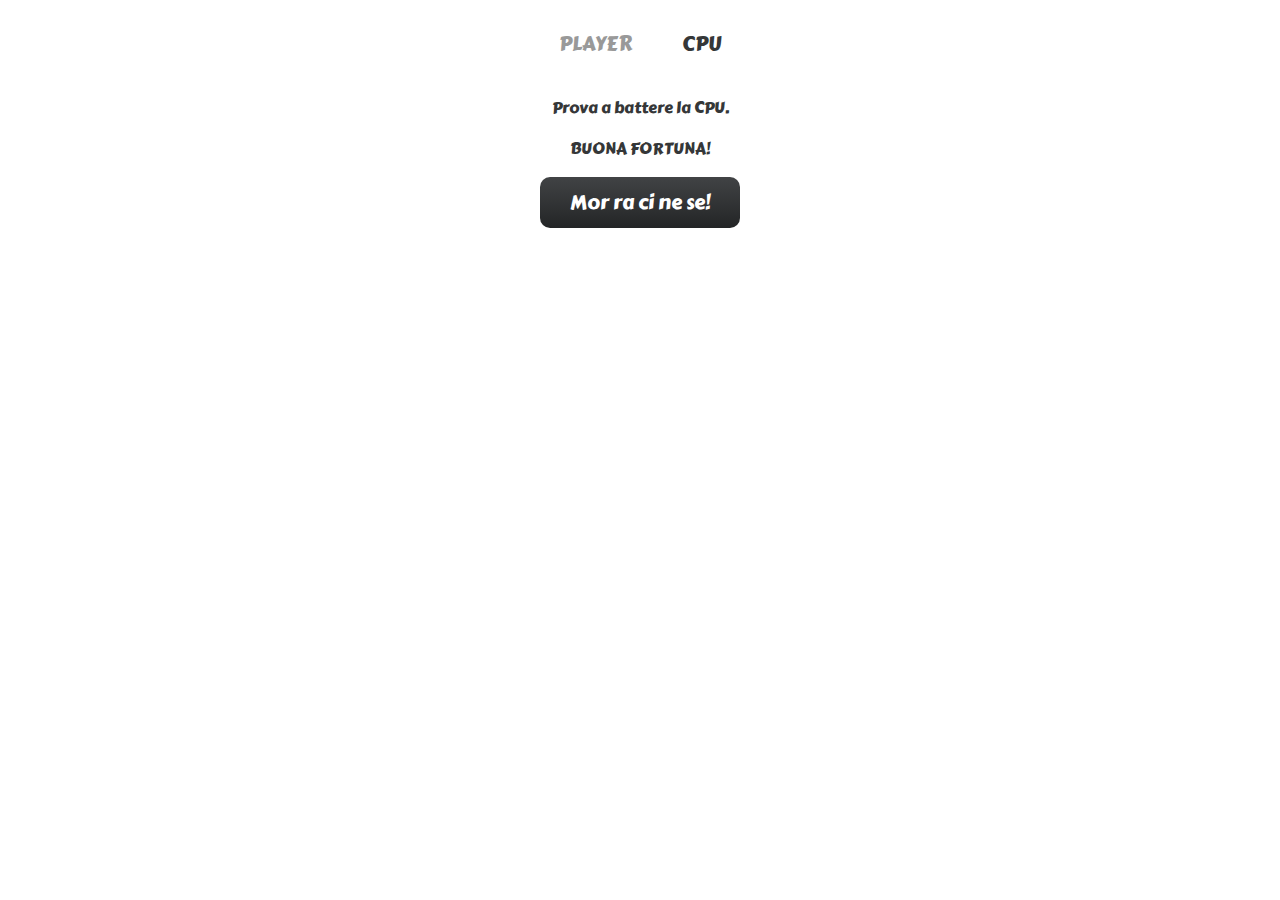
<file: sasso-carta-forb_v2/index.html>
<!DOCTYPE html>
<html lang="it">
  <head>
    <meta charset="utf-8">
    <link rel="stylesheet" href="https://use.fontawesome.com/releases/v5.8.1/css/all.css" integrity="sha384-50oBUHEmvpQ+1lW4y57PTFmhCaXp0ML5d60M1M7uH2+nqUivzIebhndOJK28anvf" crossorigin="anonymous">
    <link rel="stylesheet" href="style.css">
    <title>Rock Paper Scissors</title>
  </head>
  <body>
    <div class="container">
      <div class="hands">
        <div id="playerHand"></div>
        <div id="cpuHand"></div>
      </div>
      <div id="result"></div>
      <a id="btnMove" href="#">Mor ra ci ne se!</a>
    </div>
    <script src="script.js" charset="utf-8"></script>
  </body>
</html>
</file>
<file: sasso-carta-forb_v2/style.css>
@import url('https://fonts.googleapis.com/css?family=Carter+One');

body {
  color: #353738;
  font-family: 'Carter One', cursive;
}

.container {
  display: flex;
  flex-direction: column;
  align-content: center;
  align-items: center;
}

.hands {
  font-size: 70px;
  text-align: center;
  display: flex;
  flex-direction: row;
  justify-content: space-between;
}

.hands p {
  font-size: 20px;
}

#result {
  text-align: center;
}

#playerHand {
  color: #999;
  margin-right: 50px;
}

#btnMove {
  color: #FFF;
  font-size: 20px;
  text-decoration: none;
  background: linear-gradient(to top, #232526, #414345);
  border-radius: 10px;
  padding: 10px 30px;
  transition: 0.3s;
}

#btnMove:hover {
  color: #353738;
  background: linear-gradient(to top, #ece9e6, #ffffff);
  box-shadow: 0px 5px 10px 0px rgba(184,184,184,1);
}
</file>
